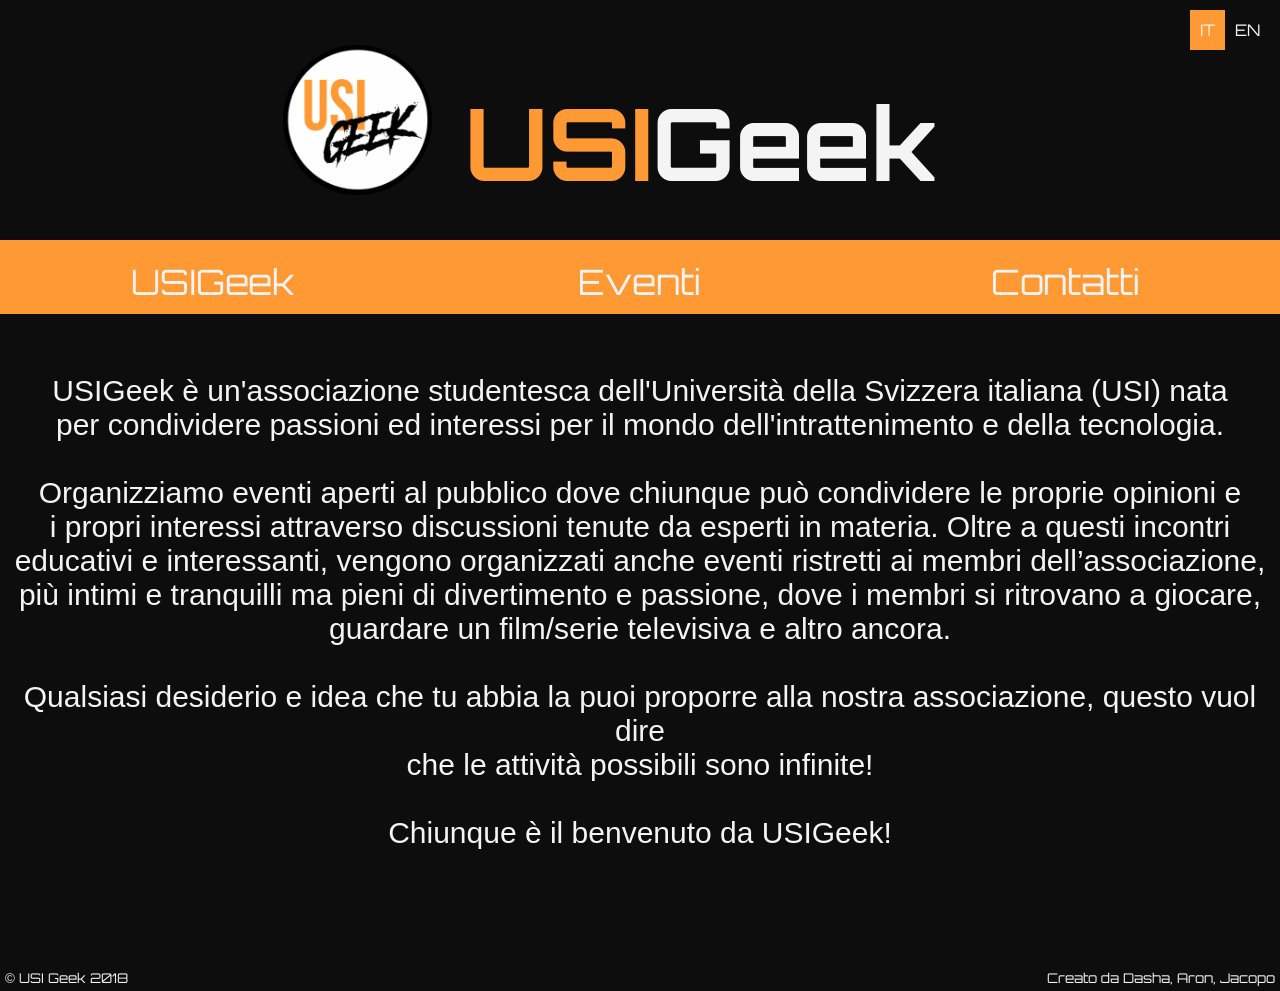
<file: index.html>
<!DOCTYPE html>
<html lang="en">
  <head>
    <title>USIGeek</title>
    <meta charset="UTF-8">
    <meta http-equiv="X-UA-Compatible" content="ie=edge">
    <meta name="description" content="USIGeek è un'associazione studentesca dell'Università della Svizzera italiana (USI) nata per condividere passioni ed interessi per il mondo dell'intrattenimento e della tecnologia.">
    <link rel="stylesheet" href="style.css" type="text/css"/>
  </head>

  <body onload="load()">

    <header class="title">
      <span class="space"></span>
      <div class="logoUG">
        <img src="Logo/logoUG.png" alt="UsiGeek logo"/>
      </div>
      <h1><b>USI</b><b>Geek</b></h1>
      <span class="space"></span>
    </header>

    <div class="nav">
      <ul>
        <li data-page="home">
          <a>USIGeek</a>
        </li>
        <li data-page="events">
          <a lang="it">Eventi</a>
          <a lang="en">Events</a>
        </li>
        <li data-page="contacts">
          <a lang="it">Contatti</a>
          <a lang="en">Contacts</a>
        </li>
      </ul>
    </div>

    <!-- Buttons to change language -->
    <div id="language-switches">
      <label class="language-switch" data-lang="it">
        <!-- <a href="USIGEEK.html">IT</a> -->
        IT
      </label>
      <label class="language-switch" data-lang="en">
        <!-- <a href="USIGEEK_en.html">EN</a> -->
        EN
      </label>
    </div>



    <div class="pages">

      <!-- #####                         HOME                          ##### -->

      <section id="home" class="page show">
        <h4 lang="it">
          USIGeek è un'associazione studentesca dell'Università della Svizzera italiana (USI) nata  <br>
          per condividere passioni ed interessi per il mondo dell'intrattenimento e della tecnologia. <br>
          <br>
          Organizziamo eventi aperti al pubblico dove chiunque può condividere le proprie opinioni e <br>
          i propri interessi attraverso discussioni tenute da esperti in materia. Oltre a questi incontri <br>
          educativi e interessanti, vengono organizzati anche eventi ristretti ai membri dell’associazione, <br>
          più intimi e tranquilli ma pieni di divertimento e passione, dove i membri si ritrovano a giocare, <br>
          guardare un film/serie televisiva e altro ancora. <br>
          <br>
          Qualsiasi desiderio e idea che tu abbia la puoi proporre alla nostra associazione, questo vuol dire <br>
          che le attività possibili sono infinite! <br>
          <br>
          Chiunque è il benvenuto da USIGeek!
        </h4>
        <h4 lang="en">
          USIGeek is a student association of Università della Svizzera italiana (USI) with the goal <br>
          of sharing passions and interests about entartainment and technology. <br>
          <br>
          We organise public events where everyone can share their own opinions <br>
          and interests through discussions held by field experts. Furthermore, <br>
          association members benefit from exclusive private events, where they meet up to play games, <br>
          watch movies or tv series in a more intimate and relaxed gathering. <br>
          <br>
          The association is open to any new suggestion or idea proposal, hence <br>
          the possibilities are limitless!
          <br>
          Everyone is welcome in USIGeek!
        </h4>
      </section>




      <!-- #####                        EVENTS                         ##### -->

      <section id="events" class="page">

        <h4 class="event-label" lang="it">FUTURI</h4>
        <h4 class="event-label" lang="en">FUTURE</h4>

        <article class="event">
          <h4 lang="it">Serata Harry Potter</h4>
          <h4 lang="en">Harry Potter Night</h4>
          <gallery>
            <label class="number-photos" lang="it">1 foto</label>
            <label class="number-photos" lang="en">1 photo</label>
            <div class="images">
              <div class="image" selected>
                <img src="Foto/HarryPotter/HP.png" alt="HPphoto1"/>
              </div>
            </div>
            <label class="close-btn">x</label>
          </gallery>
          <p lang="it">
            Proiezione del cortometraggio fan made intitolato "Voldemort: Origins of the Heir" (versione originale in inglese, sottotitoli in italiano) seguito da discussione. Come ospite sarà presente la professoressa Eleonora Benecchi. Vi saranno bevande e snack.
          </p>
          <p lang="en">
            We will show the short fan made movie "Voldemort: Origins of the Heir" (original English version with Italian subtitles) and follow with a discussion. We will have as guest professor Eleonora Benecchi. There will be beverages and snacks.
          </p>
        </article>

        <article class="event">
          <h4 lang="it">Serata Star Wars</h4>
          <h4 lang="en">Star Wars Night</h4>
          <gallery>
            <label class="number-photos" lang="it">1 foto</label>
            <label class="number-photos" lang="en">1 photo</label>
            <div class="images">
              <div class="image" selected>
                <img src="Foto/StarWars/SW.png" alt="SWphoto1"/>
              </div>
            </div>
            <label class="close-btn">x</label>
          </gallery>
          <p lang="it">
            Si inizierà la serata con quiz a tema Star Wars e aperitivo. In seguito proiezione del film "Rogue One: A Star Wars Story" (versione originale in inglese, sottotitoli in italiano).
          </p>
          <p lang="en">
            We will start the evening with Star Wars themed quizzes and an aperò. We will follow with the showing of the movie "Rogue One: A Star Wars Story" (original English version with Italian subtitles).
          </p>
        </article>

        <article class="event">
          <h4>Board Games Nights</h4>

          <p lang="en" class="date">
            <!-- <b>NEXT: 23RD OF MARCH 2018 - 20:00 - ROOM A-11 (RED BUILDING)</b> -->
            <b>NEXT EVENT: END OF MAY 2018</b>
          </p>

          <p lang="it" class="date">
            <!-- <b>IMMINENTE: 23 MARZO 2018 - 20:00 - AULA A-11 (PALAZZO ROSSO)</b> -->
            <b>PROSSIMO EVENTO: FINE MAGGIO 2018</b>
          </p>

          <gallery>
            <label class="number-photos" lang="it">8 foto</label>
            <label class="number-photos" lang="en">8 photos</label>
            <div class="images">
              <div class="image">
                <img src="Foto/BoardGamesNight/BGN1foto1.jpg" alt="BGN1foto1"/>
              </div>
              <div class="image">
                <img src="Foto/BoardGamesNight/BGN1foto4.jpg" alt="BGN1foto4"/>
              </div>
              <div class="image">
                <img src="Foto/BoardGamesNight/BGN1foto6.jpg" alt="BGN1foto6"/>
              </div>
              <div class="image">
                <img src="Foto/BoardGamesNight/BGN1foto10.jpg" alt="BGN1foto10"/>
              </div>
              <!-- Outdated -->
              <!-- <div class="image" selected>
                <img src="Foto/BoardGamesNight/BGN_current.png" alt="BGN"/>
              </div> -->
              <div class="image" selected>
                <img src="Foto/BoardGamesNight/BGN.png" alt="BGN"/>
              </div>
              <div class="image">
                <img src="Foto/BoardGamesNight/BGN1foto12.jpg" alt="BGN1foto12"/>
              </div>
              <div class="image">
                <img src="Foto/BoardGamesNight/BGN2foto7.jpg" alt="BGN2foto7"/>
              </div>
              <div class="image">
                <img src="Foto/BoardGamesNight/BGN2foto9.jpg" alt="BGN2foto9"/>
              </div>
            </div>
            <label class="close-btn">x</label>
          </gallery>
          <p lang="it">
            Board Games Night è un evento regolare che organizziamo per riunire tutti coloro che sono interessati ai giochi da tavolo.
          </p>
          <p lang=en>
            Board Games Night is a recurrent event that we organise for people who enjoy playing board games.
          </p>
        </article>

        <h4 class="event-label" lang="it">PASSATI</h4>
        <h4 class="event-label" lang="en">PAST</h4>

        <article class="event">
          <h4 lang="it">Notte Bianca Delle Carriere</h4>
          <h4 lang="en">Long Nights of Careers</h4>
          <gallery>
            <label class="number-photos" lang="it">13 foto</label>
            <label class="number-photos" lang="en">13 photos</label>
            <div class="images">
              <div class="image">
                <img src="Foto/NotteBiancaDelleCarriere/NBDCfoto1.jpg" alt="NBDCfoto1"/>
              </div>
              <div class="image">
                <img src="Foto/NotteBiancaDelleCarriere/NBDCfoto2.jpg" alt="NBDCfoto2"/>
              </div>
              <div class="image">
                <img src="Foto/NotteBiancaDelleCarriere/NBDCfoto3.jpg" alt="NBDCfoto3"/>
              </div>
              <div class="image">
                <img src="Foto/NotteBiancaDelleCarriere/NBDCfoto4.jpg" alt="NBDCfoto4"/>
              </div>
              <div class="image">
                <img src="Foto/NotteBiancaDelleCarriere/NBDCfoto5.jpg" alt="NBDCfoto5"/>
              </div>
              <div class="image" selected>
                <img src="Foto/NotteBiancaDelleCarriere/NBDCfoto6.jpg" alt="NBDCfoto6"/>
              </div>
              <div class="image">
                <img src="Foto/NotteBiancaDelleCarriere/NBDCfoto7.jpg" alt="NBDCfoto7"/>
              </div>
              <div class="image">
                <img src="Foto/NotteBiancaDelleCarriere/NBDCfoto8.jpg" alt="NBDCfoto8"/>
              </div>
              <div class="image">
                <img src="Foto/NotteBiancaDelleCarriere/NBDCfoto9.jpg" alt="NBDCfoto9"/>
              </div>
              <div class="image">
                <img src="Foto/NotteBiancaDelleCarriere/NBDCfoto10.jpg" alt="NBDCfoto10"/>
              </div>
              <div class="image">
                <img src="Foto/NotteBiancaDelleCarriere/NBDCfoto11.jpg" alt="NBDCfoto11"/>
              </div>
              <div class="image">
                <img src="Foto/NotteBiancaDelleCarriere/NBDCfoto12.jpg" alt="NBDCfoto12"/>
              </div>
              <div class="image">
                <img src="Foto/NotteBiancaDelleCarriere/NBDCfoto13.jpg" alt="NBDCfoto13"/>
              </div>
            </div>
            <label class="close-btn">x</label>
          </gallery>
          <p lang="it">
            USIGeek in collaborazione con AISEC Lugano e United Students, sono stati lieti di promuovere l’evento "Notte Bianca delle Carriere". L'evento permette agli studenti di trascorrere una serata intera a: raccogliere idee e spunti, incontrare potenziali datori di lavoro, instaurare contatti e affinare le proprie abilità di candidatura in un ambiente informale, permettendo agli studenti di concentrarsi sul proprio futuro professionale, tenuto il 16 novembre 2017.
          </p>
          <p lang="en">
            USIGeek, in collaboration with AISEC Lugano and United Students, were glad to promote the "Long Night of Careers" of November 16, 2017. The event allowed students to spend a whole night make up their minds about their future careers, meet up with potential future employers, establish new bonds and refine their application skills and focus on their future in the working business, in the informal atmosphere of the USI campus.
          </p>
        </article>

        <article class="event">
          <h4>Zombie Night</h4>
          <gallery>
            <label class="number-photos" lang="it">5 foto</label>
            <label class="number-photos" lang="en">5 photos</label>
            <div class="images">
              <div class="image">
                <img src="Foto/ZombieNight/ZNfoto1.jpg" alt="ZNfoto1"/>
              </div>
              <div class="image">
                <img src="Foto/ZombieNight/ZNfoto2.jpg" alt="ZNfoto2"/>
              </div>
              <div class="image" selected>
                <img src="Foto/ZombieNight/ZNfoto3.jpg" alt="ZNfoto3"/>
              </div>
              <div class="image">
                <img src="Foto/ZombieNight/ZNfoto4.jpg" alt="ZNfoto4"/>
              </div>
              <div class="image">
                <img src="Foto/ZombieNight/ZNfoto5.jpg" alt="ZNfoto5"/>
              </div>
            </div>
            <label class="close-btn">x</label>
          </gallery>
          <p lang="it">
            USIGeek in collaborazione con l’Istituto di media e giornalismo dell’Università della Svizzera italiana, vi hanno portato la proiezione del primo episodio “I giorni andati” della serie televisiva “The Walking Dead” il 30 ottobre 2017 all’USI. Ringraziamo di nuovo i nostri ospiti, il Prof. Dom Holdaway dell’Università di Bologna e il Prof. Massimo Scaglioni dell’Università Cattolica del Sacro Cuore e dell'Università della Svizzera italiana e i nostri moderatori, la Prof.ssa Eleonora Benecchi dell'Università della Svizzera italiana e il Prof. Marco Cucco dell'Università della Svizzera italiana.
          </p>
          <p lang="en">
            USIGeek, in collaboration with the Media and Journalism Insitute of Università della Svizzera italiana, the 30th October 2017 brought you the screening of the first episode of the TV series "The Walking Dead": "Days Gone Bye". We thank again our guests, Professor Massimo Scaglioni of Univrsità del Sacro Cuore and Università della Svizzera italiana and our moderators, Professor Eleonora Benecchi and Marco Cucco of Università della Svizzera italiana.
          </p>
        </article>

        <article class="event">
          <h4>Black Mirror</h4>
          <gallery>
            <label class="number-photos" lang="it">3 foto</label>
            <label class="number-photos" lang="en">3 photos</label>
            <div class="images">
              <div class="image">
                <img src="Foto/BlackMirror/BMfoto1.jpg" alt="BMfoto1"/>
              </div>
              <div class="image" selected>
                <img src="Foto/BlackMirror/BMfoto2.jpg" alt="BMfoto2"/>
              </div>
              <div class="image">
                <img src="Foto/BlackMirror/BMfoto3.jpg" alt="BMfoto3"/>
              </div>
            </div>
            <label class="close-btn">x</label>
          </gallery>
          <p lang="it">
            USIGeek in collaborazione con il Prof. Gabriele Balbi e la Prof.ssa Eleonora Benecchi dell'Università della Svizzera italiana, e il Prof. Massimo Ragnedda della Northumbria University, giovedi 11 maggio 2017 all’USI ha offerto la proiezione dell'episodio "Nosedive" della celebre serie TV "Black Mirror", seguita dagli interventi degli esperti che hanno offerto diverse chiavi di lettura dell'episodio.
          </p>
          <p lang=en>
            In May 11 2017, USIGeek in collaboration with Professor Gabriele Balbi and Professor Eleonora Benecchi of Università della Svizzera italiana and Professor Massimo Ragnedda of Northumbria University, brought you the screening of the popular TV series "Black Mirror" episode, "Nosedive", followed by the experts' interpretations and comments.
          </p>
        </article>

      </section>




      <!-- #####                       CONTACTS                        ##### -->

      <section id="contacts" class="page">

        <div id="about-main">

          <div class="external-link">
            <span>Facebook:</span>
            <span>
              <a href="https://www.facebook.com/UsiGeek/" target="_blank" rel="noopener">
                UsiGeek
              </a>
            </span>
          </div>

          <div class="external-link">
            <span>Twitter:</span>
            <span>
              <a href="https://twitter.com/usigeek" target="_blank" rel="noopener">
                @UsiGeek
              </a>
            </span>
          </div>

          <div class="external-link">
            <span>Instagram:</span>
            <span>
              <a href="https://www.instagram.com/usi_geek/" target="_blank" rel="noopener">
                @usi_geek
              </a>
            </span>
          </div>

          <div class="external-link">
            <span>E-mail:</span>
            <span>
              <a href="mailto:usigeek@usi.ch" target="_blank" rel="noopener">
                usigeek@usi.ch
              </a>
            </span>
          </div>

          <div class="external-link">
            <span>Telegram:</span>
            <span>
              <a href="https://t.me/UsiGeek" target="_blank" rel="noopener">
                UsiGeek Announcements
              </a>
            </span>
          </div>

          <div class="external-link">
            <span>Discord team:</span>
            <span>
              <a href="https://discord.gg/WuW49yu" target="_blank" rel="noopener">
                USI GEEK
              </a>
            </span>
          </div>

        </div> <!-- end of div id="about-main" -->

      </section>

    </div> <!-- end of div class="pages" -->



    <footer>

      <span>&copy; USI Geek 2018</span>

      <!-- Add links to our websites for support? -->
      <span class="right" lang="it">
        Creato da Dasha, Aron, Jacopo
      </span>
      <span class="right" lang="en">
        Created by Dasha, Aron, Jacopo
      </span>

    </footer>

    <script src="https://apis.google.com/js/api.js"></script>
    <script>
      function loadClient(done) {
        return function() {
          gapi.client.setApiKey('AIzaSyBJ5hPRS8uTJGfbLG4dKP2LIX-sBQ7rLlM');
          return gapi.client.load('https://content.googleapis.com/discovery/v1/apis/calendar/v3/rest')
          .then(
            function() {
              console.log('GAPI client loaded for API');
              done();
            },
            function(err) {
              console.error('Error loading GAPI client for API', err);
            }
          );
        }
      }
      // Make sure the client is loaded before calling this method.
      function execute() {
        return gapi.client.calendar.events.list({
          'calendarId': 'cr4qcnc7kj6i8b80m2afv2q298@group.calendar.google.com'
        })
        .then(
          function(response) {
            // Handle the results here (response.result has the parsed body).
            console.log('Response', response);
          },
          function(err) {
            console.error('Execute error', err);
          }
        );
      }
      gapi.load('client', loadClient(execute));
    </script>
    <script>

      function load() {
        loadLanguage();
        loadEvents();
      }

      /* Load events from Google Calendar API V3 */
      function loadEvents() {
        console.log('TODO: implement');
      }

      /* Load language from localstorage if present */
      function loadLanguage() {
        var selectedLanguage;

        // try block because Safari is retarded
        try {
          if (localStorage.savedLanguage) {
            console.log(`Loading language ${localStorage.savedLanguage}`);
            selectedLanguage = localStorage.savedLanguage;
          }
          else {
            console.log(`Setting default language "it"`);
            selectedLanguage = 'it';
          }
        }
        catch (e) {
          console.log('Unable to load saved language (Safari?)');
          selectedLanguage = 'it';
        }
        finally {
          changeLanguage(selectedLanguage)();
        }

        // also activate navigation
        [].forEach.call(document.querySelectorAll('div.nav'), function(el) {
          el.style.display = 'block';
        });
      }



      /* Display the selected page */
      function display_page(page) {
        return function() {
          [].forEach.call(document.querySelectorAll('.show'), (el) => el.classList.remove('show'));
          page.classList.add('show');
        }
      }
      // add listeners
      [].forEach.call(document.querySelectorAll('div.nav > ul > li'), function(btn) {
        let page = document.getElementById(btn.dataset['page']);
        btn.addEventListener('click', display_page(page));
      });



      /* Open or close a gallery */
      function openGallery(event) {
        console.log("Opening gallery");
        event.currentTarget.setAttribute("open", true);
      }
      function closeGallery(event) {
        event.preventDefault();
        event.stopPropagation();
        console.log("Closing gallery");
        event.currentTarget.parentNode.setAttribute("open", false);
      }
      // add listeners
      [].forEach.call(document.querySelectorAll('gallery'), function(gall) {
        gall.addEventListener('click', openGallery);
      });
      [].forEach.call(document.querySelectorAll('gallery label.close-btn'), function(btn) {
        btn.addEventListener('click', closeGallery);
      });
      document.addEventListener('keyup', function(ev) {
        if (ev.keyCode == 27) {
          [].forEach.call(document.querySelectorAll('gallery'), (gall) => gall.setAttribute("open", false));
        }
      });



      /* Function that sets the language for the page */
      function changeLanguage(language) {
        return function() {

          // save language
          // try block because Safari is retarded
          try {
            localStorage.savedLanguage = language;
          }
          catch (e) {
            console.log('Unable to save selected language (Safari?)');
          }

          // set active to correct language selector
          [].forEach.call(document.querySelectorAll('.language-switch'), function(el) {
            el.setAttribute('active', false);
          });
          document.querySelector(`[data-lang=${language}]`).setAttribute("active", true);

          // hide all languages except current one
          [].forEach.call(document.querySelectorAll('[lang]'), function(el) {
            if (el.nodeName == 'HTML') {
              el.setAttribute('lang', language);
            }
            else el.setAttribute('hidden', '');
          });
          [].forEach.call(document.querySelectorAll(`[lang=${language}]`), function(el) {
            el.removeAttribute('hidden');
          });
        }
      }
      // add listeners
      [].forEach.call(document.querySelectorAll('.language-switch'), function(btn) {
        let language = btn.dataset['lang'];
        btn.addEventListener('click', changeLanguage(language));
      });

    </script>

  </body>
</html>
</file>
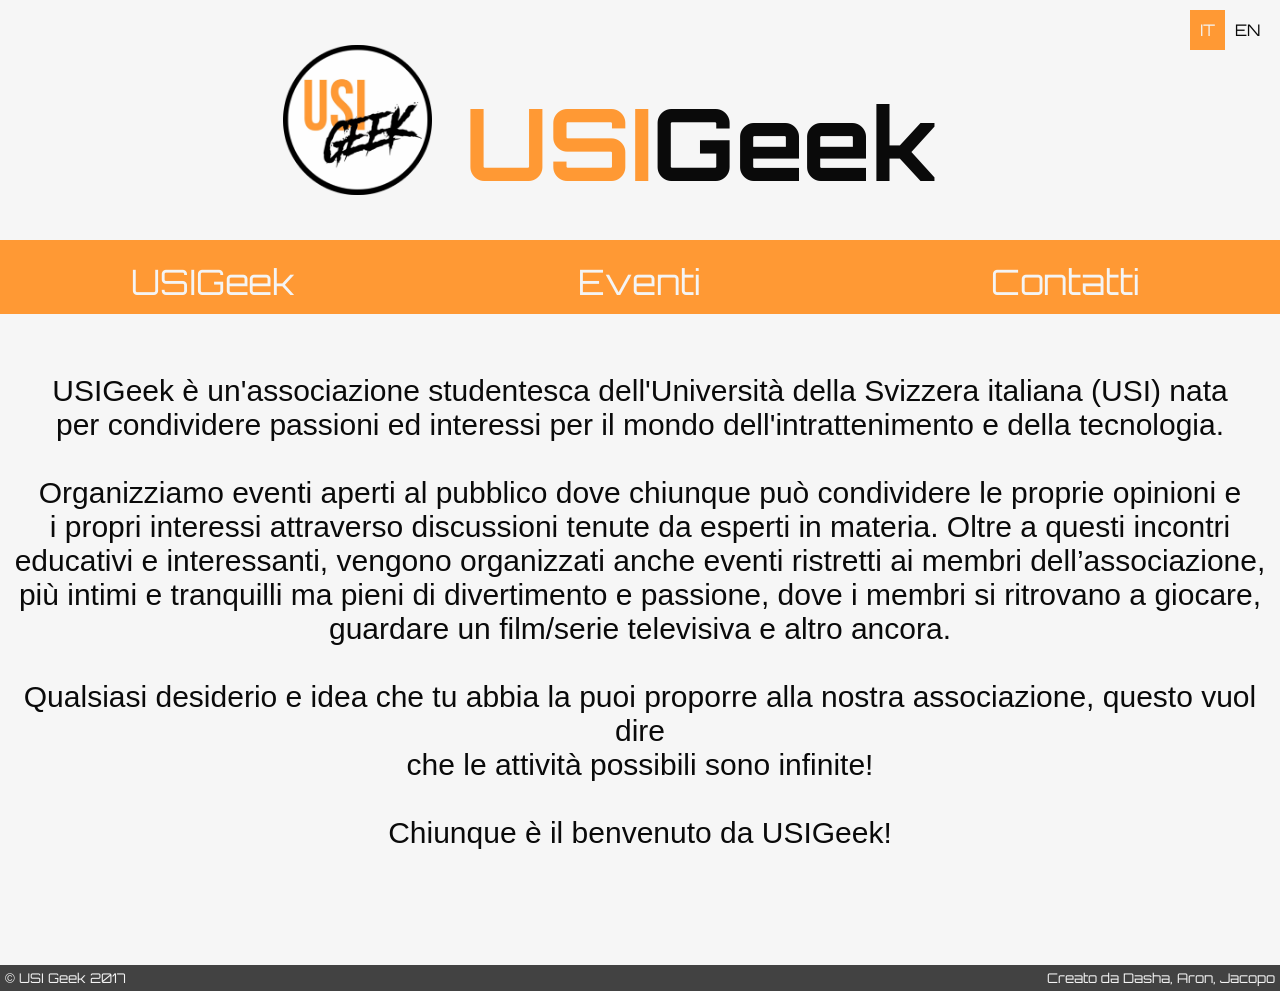
<file: public/USIGEEK.html>
<!DOCTYPE html>
<html lang="en">
	<head>
		<title>USIGeek</title>
		<meta http-equiv="content-type" content="text/html;charset=utf-8" />
		<link rel="stylesheet" href="Stile0.css" type="text/css"/>
	</head>

	<body onload="loadLanguage()">
    <header class="title">
      <span class="space"></span>
      <div class="logoUG">
        <img src="Logo/logoUG.png" alt="UsiGeek logo"/>
      </div>
      <h1><b>USI</b><b>Geek</b></h1>
      <span class="space"></span>
    </header>

		<div class="nav">
			<ul>
				<li data-page="home">
          <a>USIGeek</a>
        </li>
				<li data-page="events">
          <a lang="it">Eventi</a>
          <a lang="en">Events</a>
        </li>
				<li data-page="contacts">
          <a lang="it">Contatti</a>
          <a lang="en">Contacts</a>
        </li>
			</ul>
		</div>

    <!-- Buttons to change language -->
    <div id="language-switches">
      <label class="language-switch" data-lang="it">
        <!-- <a href="USIGEEK.html">IT</a> -->
        IT
      </label>
      <label class="language-switch" data-lang="en">
        <!-- <a href="USIGEEK_en.html">EN</a> -->
        EN
      </label>
    </div>



    <div class="pages">

      <!-- #####                         HOME                          ##### -->

      <section id="home" class="page show">
  			<h4 lang="it">
          USIGeek è un'associazione studentesca dell'Università della Svizzera italiana (USI) nata  <br>
          per condividere passioni ed interessi per il mondo dell'intrattenimento e della tecnologia. <br>
    		  <br>
    		  Organizziamo eventi aperti al pubblico dove chiunque può condividere le proprie opinioni e <br>
    		  i propri interessi attraverso discussioni tenute da esperti in materia. Oltre a questi incontri <br>
    		  educativi e interessanti, vengono organizzati anche eventi ristretti ai membri dell’associazione, <br>
    		  più intimi e tranquilli ma pieni di divertimento e passione, dove i membri si ritrovano a giocare, <br>
    		  guardare un film/serie televisiva e altro ancora. <br>
    		  <br>
    		  Qualsiasi desiderio e idea che tu abbia la puoi proporre alla nostra associazione, questo vuol dire <br>
    		  che le attività possibili sono infinite! <br>
    		  <br>
    		  Chiunque è il benvenuto da USIGeek!
  			</h4>
        <h4 lang="en">
					USIGeek is a student association of Università della Svizzera italiana (USI) with the goal <br>
					of sharing passions and interests about entartainment and technology. <br>
    		  <br>
					We organise public events where everyone can share their own opinions <br>
					and interests through discussions held by field experts. Furthermore, <br>
					association members benefit from exclusive private events, where they meet up to play games, <br>
					watch movies or tv series in a more intimate and relaxed gathering. <br>
    		  <br>
					The association is open to any new suggestion or idea proposal, hence <br>
					the possibilities are limitless!
    		  <br>
					Everyone is welcome in USIGeek!
  			</h4>
  		</section>




      <!-- #####                        EVENTS                         ##### -->

      <section id="events" class="page">

        <h4 class="event-label" lang="it">FUTURI</h4>
        <h4 class="event-label" lang="en">FUTURE</h4>

        <!-- <h3 id="tbd"> TBD </h3> -->

        <article class="event">
          <h4>Board games night</h4>
          <p lang="it" class="date"><b>1 DICEMBRE 2017 - 18:00 - AULA SI-008 (PALAZZO INFORMATICA)</b></p>
          <p lang="en" class="date"><b>1ST OF DECEMBER 2017 - 18:00 - ROOM SI-008 (INFORMATICS BUILDING)</b></p>
          <gallery>
            <label class="number-photos" lang="it">1 foto</label>
            <label class="number-photos" lang="en">1 photo</label>
            <div class="images">

              <div class="image" selected>
                <img src="Foto/BoardGamesNight1/BGMfoto1.jpg" alt="BGMfoto2"/>
              </div>

            </div>
            <label class="close-btn">x</label>
          </gallery>
          <p lang="it">
            Vieni a giocare ai giochi da tavolo e a carte con noi! Puoi portare i tuoi amici e i tuoi giochi!
          </p>
          <p lang=en>
						Come and play board games and cards with us! You can bring your friends and your games!
          </p>
        </article>

        <h4 class="event-label" lang="it">PASSATI</h4>
        <h4 class="event-label" lang="en">PAST</h4>

				<article class="event">
          <h4 lang="it">Notte Bianca Delle Carriere</h4>
          <h4 lang="en">Long Nights of Careers</h4>
          <gallery>
            <label class="number-photos" lang="it">13 foto</label>
            <label class="number-photos" lang="en">13 photos</label>
            <div class="images">

              <div class="image">
                <img src="Foto/NotteBiancaDelleCarriere/NBDCfoto1.jpg" alt="NBDCfoto1"/>
              </div>
              <div class="image">
                <img src="Foto/NotteBiancaDelleCarriere/NBDCfoto2.jpg" alt="NBDCfoto2"/>
              </div>
              <div class="image">
                <img src="Foto/NotteBiancaDelleCarriere/NBDCfoto3.jpg" alt="NBDCfoto3"/>
              </div>
              <div class="image">
                <img src="Foto/NotteBiancaDelleCarriere/NBDCfoto4.jpg" alt="NBDCfoto4"/>
              </div>
              <div class="image">
                <img src="Foto/NotteBiancaDelleCarriere/NBDCfoto6.png" alt="NBDCfoto6"/>
              </div>
              <div class="image" selected>
                <img src="Foto/NotteBiancaDelleCarriere/NBDCfoto7.jpg" alt="NBDCfoto7"/>
              </div>
              <div class="image">
                <img src="Foto/NotteBiancaDelleCarriere/NBDCfoto8.jpg" alt="NBDCfoto8"/>
              </div>
              <div class="image">
                <img src="Foto/NotteBiancaDelleCarriere/NBDCfoto9.jpg" alt="NBDCfoto9"/>
              </div>
              <div class="image">
                <img src="Foto/NotteBiancaDelleCarriere/NBDCfoto10.jpg" alt="NBDCfoto10"/>
              </div>
			        <div class="image">
                <img src="Foto/NotteBiancaDelleCarriere/NBDCfoto11.jpg" alt="NBDCfoto11"/>
              </div>
              <div class="image">
                <img src="Foto/NotteBiancaDelleCarriere/NBDCfoto12.jpg" alt="NBDCfoto12"/>
              </div>
              <div class="image">
                <img src="Foto/NotteBiancaDelleCarriere/NBDCfoto13.jpg" alt="NBDCfoto13"/>
              </div>
              <div class="image">
                <img src="Foto/NotteBiancaDelleCarriere/NBDCfoto14.jpg" alt="NBDCfoto14"/>
              </div>

            </div>
            <label class="close-btn">x</label>
          </gallery>
          <p lang="it">
            USIGeek in collaborazione con AISEC Lugano e United Students, sono stati lieti di promuovere l’evento "Notte Bianca delle Carriere". L'evento permette agli studenti di trascorrere una serata intera a: raccogliere idee e spunti, incontrare potenziali datori di lavoro, instaurare contatti e affinare le proprie abilità di candidatura in un ambiente informale, permettendo agli studenti di concentrarsi sul proprio futuro professionale, tenuto il 16 novembre 2017.
          </p>
          <p lang="en">
						USIGeek, in collaboration with AISEC Lugano and United Students, were glad to promote the "Long Night of Careers" of November 16, 2017. The event allowed students to spend a whole night make up their minds about their future careers, meet up with potential future employers, establish new bonds and refine their application skills and focus on their future in the working business, in the informal atmosphere of the USI campus.
          </p>
        </article>

        <article class="event">
          <h4>Zombie Night</h4>
          <gallery>
            <label class="number-photos" lang="it">5 foto</label>
            <label class="number-photos" lang="en">5 photos</label>
            <div class="images">

              <div class="image">
                <img src="Foto/ZombieNight/ZNfoto1.jpg" alt="ZNfoto1"/>
              </div>
              <div class="image">
                <img src="Foto/ZombieNight/ZNfoto2.jpg" alt="ZNfoto2"/>
              </div>
              <div class="image" selected>
                <img src="Foto/ZombieNight/ZNfoto3.jpg" alt="ZNfoto3"/>
              </div>
              <div class="image">
                <img src="Foto/ZombieNight/ZNfoto4.jpg" alt="ZNfoto4"/>
              </div>
              <div class="image">
                <img src="Foto/ZombieNight/ZNfoto5.jpg" alt="ZNfoto5"/>
              </div>

            </div>
            <label class="close-btn">x</label>
          </gallery>
          <p lang="it">
            USIGeek in collaborazione con l’Istituto di media e giornalismo dell’Università della Svizzera italiana, vi hanno portato la proiezione del primo episodio “I giorni andati” della serie televisiva “The Walking Dead” il 30 ottobre 2017 all’USI. Ringraziamo di nuovo i nostri ospiti, il Prof. Dom Holdaway dell’Università di Bologna e il Prof. Massimo Scaglioni dell’Università Cattolica del Sacro Cuore e dell'Università della Svizzera italiana e i nostri moderatori, la Prof.ssa Eleonora Benecchi dell'Università della Svizzera italiana e il Prof. Marco Cucco dell'Università della Svizzera italiana.
          </p>
          <p lang="en">
						USIGeek, in collaboration with the Media and Journalism Insitute of Università della Svizzera italiana, the 30th October 2017 brought you the screening of the first episode of the TV series "The Walking Dead": "Days Gone Bye". We thank again our guests, Professor Massimo Scaglioni of Univrsità del Sacro Cuore and Università della Svizzera italiana and our moderators, Professor Eleonora Benecchi and Marco Cucco of Università della Svizzera italiana.
          </p>
        </article>

        <article class="event">
          <h4>Black Mirror</h4>
          <gallery>
            <label class="number-photos" lang="it">3 foto</label>
            <label class="number-photos" lang="en">3 photos</label>
            <div class="images">

              <div class="image">
                <img src="Foto/BlackMirror/BMfoto1.jpg" alt="BMfoto1"/>
              </div>
              <div class="image" selected>
                <img src="Foto/BlackMirror/BMfoto2.jpg" alt="BMfoto2"/>
              </div>
              <div class="image">
                <img src="Foto/BlackMirror/BMfoto3.jpg" alt="BMfoto3"/>
              </div>

            </div>
            <label class="close-btn">x</label>
          </gallery>
          <p lang="it">
            USIGeek in collaborazione con il Prof. Gabriele Balbi e la Prof.ssa Eleonora Benecchi dell'Università della Svizzera italiana, e il Prof. Massimo Ragnedda della Northumbria University, giovedi 11 maggio 2017 all’USI ha offerto la proiezione dell'episodio "Nosedive" della celebre serie TV "Black Mirror", seguita dagli interventi degli esperti che hanno offerto diverse chiavi di lettura dell'episodio.
          </p>
          <p lang=en>
						In May 11 2017, USIGeek in collaboration with Professor Gabriele Balbi and Professor Eleonora Benecchi of Università della Svizzera italiana and Professor Massimo Ragnedda of Northumbria University, brought you the screening of the popular TV series "Black Mirror" episode, "Nosedive", followed by the experts' interpretations and comments.
          </p>
        </article>

  		</section>




      <!-- #####                       CONTACTS                        ##### -->

      <section id="contacts" class="page">

        <div id="about-main">

          <div class="external-link">
            <span>Facebook:</span>
            <span>
              <a href="https://www.facebook.com/UsiGeek/" target="_blank">
                UsiGeek
              </a>
            </span>
  		    </div>

  		    <div class="external-link">
      		  <span>E-mail:</span>
            <span>
              <a href="mailto:usigeek@usi.ch" target="_blank">
                usigeek@usi.ch
              </a>
            </span>
          </div>

          <div class="external-link">
            <span>Telegram:</span>
            <span>
              <a href="https://t.me/UsiGeek" target="_blank">
                UsiGeek Announcements
              </a>
            </span>
          </div>

          <div class="external-link">
            <span>Discord team:</span>
            <span>
              <a href="https://discord.gg/WuW49yu" target="_blank">
                USI GEEK
              </a>
            </span>
          </div>

        </div> <!-- end of div id="about-main" -->

  		</section>

    </div> <!-- end of div class="pages" -->



    <footer>

      <span>&copy; USI Geek 2017</span>

      <!-- Add links to our websites for support? -->
      <span class="right" lang="it">
        Creato da Dasha, Aron, Jacopo
      </span>
      <span class="right" lang="en">
        Created by Dasha, Aron, Jacopo
      </span>

    </footer>

    <script type="text/javascript">

      /* Load language from localstorage if present */
      function loadLanguage() {
        var selectedLanguage;

        // try block because Safari is retarded
        try {
          if (localStorage.savedLanguage) {
            console.log(`Loading language ${localStorage.savedLanguage}`);
            selectedLanguage = localStorage.savedLanguage;
          }
          else {
            console.log(`Setting default language "it"`);
            selectedLanguage = 'it';
          }
        }
        catch (e) {
          console.log('Unable to load saved language (Safari?)');
          selectedLanguage = 'it';
        }
        finally {
          changeLanguage(selectedLanguage)();
        }

        // also activate navigation
        [].forEach.call(document.querySelectorAll('div.nav'), function(el) {
          el.style.display = 'block';
        });
      }



      /* Display the selected page */
      function display_page(page) {
        return function() {
          [].forEach.call(document.querySelectorAll('.show'), (el) => el.classList.remove('show'));
          page.classList.add('show');
        }
      }
      // add listeners
      [].forEach.call(document.querySelectorAll('div.nav > ul > li'), function(btn) {
        let page = document.getElementById(btn.dataset['page']);
        btn.addEventListener('click', display_page(page));
      });



      /* Open or close a gallery */
      function openGallery(event) {
        console.log("Opening gallery");
        event.currentTarget.setAttribute("open", true);
      }
      function closeGallery(event) {
        event.preventDefault();
        event.stopPropagation();
        console.log("Closing gallery");
        event.currentTarget.parentNode.setAttribute("open", false);
      }
      // add listeners
      [].forEach.call(document.querySelectorAll('gallery'), function(gall) {
        gall.addEventListener('click', openGallery);
      });
      [].forEach.call(document.querySelectorAll('gallery label.close-btn'), function(btn) {
        btn.addEventListener('click', closeGallery);
      });
      document.addEventListener('keyup', function(ev) {
        if (ev.keyCode == 27) {
          [].forEach.call(document.querySelectorAll('gallery'), (gall) => gall.setAttribute("open", false));
        }
      });



      /* Function that sets the language for the page */
      function changeLanguage(language) {
        return function() {

          // save language
          // try block because Safari is retarded
          try {
            localStorage.savedLanguage = language;
          }
          catch (e) {
            console.log('Unable to save selected language (Safari?)');
          }

          // set active to correct language selector
          [].forEach.call(document.querySelectorAll('.language-switch'), function(el) {
            el.setAttribute('active', false);
          });
          document.querySelectorAll(`[data-lang=${language}]`)[0].setAttribute("active", true);

          // hide all languages except current one
          [].forEach.call(document.querySelectorAll('[lang]'), function(el) {
            if (el.nodeName == 'HTML') {
              el.setAttribute('lang', language);
            }
            else el.setAttribute('hidden', '');
          });
          [].forEach.call(document.querySelectorAll(`[lang=${language}]`), function(el) {
            el.removeAttribute('hidden');
          });
        }
      }
      // add listeners
      [].forEach.call(document.querySelectorAll('.language-switch'), function(btn) {
        let language = btn.dataset['lang'];
        btn.addEventListener('click', changeLanguage(language));
      });

    </script>

	</body>
</html>
</file>
<file: style.css>
@import url(https://fonts.googleapis.com/css?family=Orbitron);

/* ########################################################################## */
/* GLOBAL */
* {
  box-sizing: border-box;
  --background-light: #F6F6F6;
  --background-dark: #0D0D0D;
  --card-background-color: #FAFAFA;
  --accent-color: #FF9934;
  --accent-color-hover: #E67300;

  --light-text: #F4F4F4;
  --dark-text: #0A0A0A;
}
body {
  font-family: "Orbitron", sans-serif;
  font-weight: 400;
  margin: 0;
  padding: 0;
  color: var(--light-text);
  background-color: var(--background-dark);
}
[hidden] {
  display: none !important;
}



/* ########################################################################## */
/* LINKS */
a:link, a:hover, a:active, a:visited {
    color: var(--background-dark);
    background-color: transparent;
    text-decoration: none;
}
a:hover {
    cursor: pointer;
}



/* ########################################################################## */
/* NAVIGATION */
div.nav {
  display: none; /* show after load */
}
div.nav ul {
  list-style-type: none;
  margin: 0;
  padding: 0;
  font-size: 35px;
  background-color: var(--accent-color);
}
div.nav ul:after {
  content: "";
  clear: both;
  display: block;
}
div.nav ul li {
  width: 33.3%;
  float: left;
  text-align: center;
  position: relative;
}
div.nav ul li a {
  text-align: center;
  padding: 20px 10px 10px 10px;
  display: block;
  text-decoration: none;
  color: var(--light-text);
}
div.nav ul li a:hover {
    background-color: var(--accent-color-hover);
}
div.nav ul li a.active {
    /*background-color: #A6A6A6;*/
}
div.nav ul ul {
  font-size: 15px;
}



/* ########################################################################## */
/* HEADINGS */
h1 {
  font-size: 100px;
  margin: 50px;
  text-align: center;
}
h4 {
  font-size: 30px;
}



/* ########################################################################## */
/* PAGE HEADER */
header.title {
  position: relative;
  display: flex;
  flex-direction: row;
  align-items: center;
  justify-content: space-around;
  margin: 20px 0;
}
header.title div.logoUG {
  display: block
  flex: 0 0 150px;
  height: 150px;
  width: 150px;
}
div.logoUG > img {
  max-height: 100%;
  max-width: 100%;
}
header.title h1 {
  display: block;
  flex: 7;
  height: 100px;
  margin-left: 20px;
  padding: 0;
  padding-top: 10px;
}
header.title h1 b {
  padding: 0;
  margin: 0;
}
span.space {
  flex: 4;
}
header.title h1 b:nth-child(1) {
  color: var(--accent-color);
}



/* ########################################################################## */
/* TOP OPTIONS */
#language-switches {
  position: absolute;
  top: 0;
  right: 0;
  margin: 10px;
}
.language-switch {
  display: block;
  float: left;
  padding: 10px;
  cursor: pointer;
  color: var(--light-text);
  background-color: transparent;
}
.language-switch[active="true"] {
  display: block;
  background-color: var(--accent-color);
}



/* ########################################################################## */
/* ALL PAGES */
div.pages {
  position: relative;
  width: 100%;
  margin-bottom: 50px;
  font-family: "Roboto", sans-serif;
}
section.page {
  display: none;
  position: relative;
  top: 0;
  right: 0;
  bottom: 0;
  left: 0;
  opacity: 0;
  margin-top: 15px;
  transition: opacity 0.2s ease;
}
section.page * {
  display: none;
  height: 0;
}
section.page.show {
  display: block;
  opacity: 1;
  transition: opacity 0.2s ease;
}
section.page.show * {
  display: block;
  height: auto;
}
section.page h4 {
  font-weight: 300;
  text-align: center;
}



/* ########################################################################## */
/* HOME PAGE */
section.page#home h4 {
  /*text-align: left;*/
  margin-top: 60px;
  margin-left: 0%;
  margin-bottom: 115px;
  margin-right: 0;
}



/* ########################################################################## */
/* EVENTS PAGE */
section.page#events h4.event-label {
  display: block;
  margin: 30px 20%;
  padding: 10px;
  color: var(--accent-color);
}
section.page#events article.event {
  margin: 60px 20%;
  padding: 16px;
  border-radius: 4px;
  box-shadow: 0 1px 3px rgba(0,0,0,0.12), 0 1px 2px rgba(0,0,0,0.24);
  transition: all 0.3s cubic-bezier(.25,.8,.25,1);
  color: var(--dark-text);
  background-color: var(--background-light);
}
section.page#events article.event:hover {
  box-shadow: 0 14px 28px rgba(0,0,0,0.25), 0 10px 10px rgba(0,0,0,0.22);
}
section.page#events article.event p {
  padding: 16px;
  font-size: 14pt;
}
section.page#events article.event p.date {
  padding: 16px;
  text-align: center;
  font-size: 14pt;
}

/* GALLERY - for each event, variable number of photos */
section.page#events article.event gallery {
  position: relative;
  width: 80%;
  margin: 0 10%;
  z-index: 20;
  cursor: pointer;
}
section.page#events article.event gallery div.images {
  position: relative;
  max-width: 100%;
}
section.page#events article.event gallery div.images div.image {
  position: relative;
  display: none;
  max-width: 100%;
  margin-bottom: 10px;
  object-fit: contain;
}
section.page#events article.event gallery div.images div.image[selected] {
  display: block;
}
section.page#events article.event gallery div.images div.image img {
  /*position: relative;*/
  max-width: 100%;
  margin: auto;
}

/* Controls */
section.page#events article.event gallery label.number-photos {
  position: absolute;
  display: block;
  top: 0;
  right: 0;
  width: 10%;
  padding: 10px;
  border-radius: 0 0 0 8px;
  opacity: 0;
  transition: opacity 0.2s ease;
  background-color: var(--accent-color);
  color: var(--light-text);
  z-index: 10;
}
section.page#events article.event gallery:hover label.number-photos {
  opacity: 1;
  transition: opacity 0.2s ease;
}
section.page#events article.event gallery label.close-btn {
  display: none;
  cursor: pointer;
}

/* Open gallery */
section.page#events article.event gallery[open="true"] {
  position: fixed;
  top: 0;
  right: 0;
  bottom: 0;
  left: 0;
  margin: 0;
  width: 100%;
  padding: 3%;
  background-color: #1F1F1F;
  z-index: 100;
  cursor: auto;
}
section.page#events article.event gallery[open="true"] div.images {
  position: relative;
  display: flex;
  flex-direction: row;
  flex-wrap: nowrap;
  align-items: center;
  margin: 0;
  width: 100%;
  height: 100%;
  overflow:scroll;
  overflow-y: hidden;
}
section.page#events article.event gallery[open="true"] div.images div.image {
  display: block;
  flex: 0 0 80%;
  margin: 0 5%;
  object-fit: contain;
}
section.page#events article.event gallery[open="true"] label.number-photos {
  display: none;
}
section.page#events article.event gallery[open="true"] label.close-btn {
  position: absolute;
  display: block;
  padding: 15px;
  color: var(--light-text);
  font-size: 20pt;
  font-family: monospace;
  top: 0;
  right: 0;
}



/* ########################################################################## */
/* CONTACT PAGE */

section.page#contacts div#about-main {
  display: flex;
  flex-direction: column;
  align-items: center;
  padding-top: 50px;
  font-size: 1.3em;
}

section.page#contacts div.external-link {
  display: flex;
  flex-direction: row;
  align-items: center;
  justify-content: space-around;
  margin-bottom: 38px;
  padding: 10px;
  /*background-color: var(--light-text);*/
}
section.page#contacts div.external-link span {
  display: block;
  flex: 0 0 300px;
  text-align: right;
  padding: 5px;
}
section.page#contacts div.external-link span:nth-child(2) {
  margin-left: 10px;
}
section.page#contacts div.external-link a {
  position: relative;
  float: left;
  padding: 5px;
  border-radius: 4px;
  color: var(--light-text);
  background-color: var(--accent-color);
}



/* ########################################################################## */
/* FOOTER */
footer {
  display: flex;
  justify-content: space-between;
  position: relative;
  font-size: 10pt;
  /*padding: 10px;*/
  color: var(--light-text);
  background-color: var(--background-dark);
}
footer span {
  flex: 1;
  margin: 5px;
}
footer span.right {
  text-align: right;
}
</file>
<file: public/Stile0.css>
@import url(https://fonts.googleapis.com/css?family=Orbitron);

/* ########################################################################## */
/* GLOBAL */
* {
  box-sizing: border-box;
  --background-light: #F6F6F6;
  --background-dark: #424242;
  --card-background-color: #FAFAFA;
  --accent-color: #FF9934;

  --light-text: #F4F4F4;
  --dark-text: #0A0A0A;
}
body {
	font-family: "Orbitron", sans-serif;
	font-weight: 400;
  margin: 0;
  padding: 0;
  color: var(--dark-text);
  background-color: var(--background-light);
}
[hidden] {
  display: none !important;
}



/* ########################################################################## */
/* LINKS */
a:link, a:hover, a:active, a:visited {
    color: var(--background-light);
    background-color: transparent;
    text-decoration: none;
}
a:hover {
    cursor: pointer;
}



/* ########################################################################## */
/* NAVIGATION */
div.nav {
  display: none; /* show after load */
}
div.nav ul {
  list-style-type: none;
  margin: 0;
  padding: 0;
  background-color: var(--accent-color);
	font-size: 35px;
}
div.nav ul:after {
	content: "";
	clear: both;
	display: block;
}
div.nav ul li {
	width: 33.3%;
	float: left;
	text-align: center;
	position: relative;
}
div.nav ul li a {
	color: var(--light-text);
	text-align: center;
	padding: 20px 10px 10px 10px;
	display: block;
	text-decoration: none;
}
div.nav ul li a:hover {
    background-color: #E67300;
}
div.nav ul li a.active {
    /*background-color: #A6A6A6;*/
}
div.nav ul ul {
	font-size: 15px;
}



/* ########################################################################## */
/* HEADINGS */
h1 {
	font-size: 100px;
	margin: 50px;
	text-align: center;
}
h4 {
	font-size: 30px;
}



/* ########################################################################## */
/* PAGE HEADER */
header.title {
  position: relative;
  display: flex;
  flex-direction: row;
  align-items: center;
  justify-content: space-around;
  margin: 20px 0;
}
header.title div.logoUG {
  display: block
  flex: 0 0 150px;
  height: 150px;
	width: 150px;
}
div.logoUG > img {
	max-height: 100%;
	max-width: 100%;
}
header.title h1 {
  display: block;
  flex: 7;
  height: 100px;
  margin-left: 20px;
  padding: 0;
  padding-top: 10px;
}
header.title h1 b {
	padding: 0;
	margin: 0;
}
span.space {
  flex: 4;
}
header.title h1 b:nth-child(1) {
	color: var(--accent-color);
}



/* ########################################################################## */
/* TOP OPTIONS */
#language-switches {
  position: absolute;
  top: 0;
  right: 0;
  margin: 10px;
}
.language-switch {
  display: block;
  float: left;
  padding: 10px;
  cursor: pointer;
  color: var(--dark-text);
  background-color: transparent;
}
.language-switch[active="true"] {
  display: block;
  color: var(--light-text);
  background-color: var(--accent-color);
}



/* ########################################################################## */
/* ALL PAGES */
div.pages {
  position: relative;
  width: 100%;
  margin-bottom: 50px;
  font-family: "Roboto", sans-serif;
}
section.page {
  display: none;
  position: relative;
  top: 0;
  right: 0;
  bottom: 0;
  left: 0;
  opacity: 0;
  margin-top: 15px;
  transition: opacity 0.2s ease;
}
section.page * {
  display: none;
  height: 0;
}
section.page.show {
  display: block;
  opacity: 1;
  transition: opacity 0.2s ease;
}
section.page.show * {
  display: block;
  height: auto;
}
section.page h4 {
  font-weight: 300;
  text-align: center;
}



/* ########################################################################## */
/* HOME PAGE */
section.page#home h4 {
  /*text-align: left;*/
  margin-top: 60px;
  margin-left: 0%;
  margin-bottom: 115px;
  margin-right: 0;
}



/* ########################################################################## */
/* EVENTS PAGE */
section.page#events h4.event-label {
  display: block;
  margin: 30px 20%;
  padding: 10px;
  color: var(--accent-color);
}
section.page#events h3#tbd {
  font-size: 100px;
  font-weight: 400;
	margin: 50px;
	text-align: center;
}
section.page#events article.event {
  margin: 60px 20%;
  padding: 16px;
  border-radius: 4px;
  color: var(--dark-text);
  background-color: var(--card-background-color);
  box-shadow: 0 1px 3px rgba(0,0,0,0.12), 0 1px 2px rgba(0,0,0,0.24);
  transition: all 0.3s cubic-bezier(.25,.8,.25,1);
}
section.page#events article.event:hover {
  box-shadow: 0 14px 28px rgba(0,0,0,0.25), 0 10px 10px rgba(0,0,0,0.22);
}
section.page#events article.event p {
  padding: 16px;
  font-size: 14pt;
}
section.page#events article.event p.date {
  padding: 16px;
  text-align: center;
  font-size: 14pt;
}

/* GALLERY - for each event, variable number of photos */
section.page#events article.event gallery {
  position: relative;
  width: 80%;
  margin: 0 10%;
  z-index: 20;
  cursor: pointer;
}
section.page#events article.event gallery div.images {
  position: relative;
  max-width: 100%;
}
section.page#events article.event gallery div.images div.image {
  position: relative;
  display: none;
  max-width: 100%;
  margin-bottom: 10px;
  object-fit: contain;
}
section.page#events article.event gallery div.images div.image[selected] {
  display: block;
}
section.page#events article.event gallery div.images div.image img {
  /*position: relative;*/
  max-width: 100%;
  margin: auto;
}

/* Controls */
section.page#events article.event gallery label.number-photos {
  position: absolute;
  display: block;
  top: 0;
  right: 0;
  width: 10%;
  padding: 10px;
  border-radius: 0 0 0 8px;
  opacity: 0;
  transition: opacity 0.2s ease;
  background-color: var(--accent-color);
  color: var(--light-text);
  z-index: 10;
}
section.page#events article.event gallery:hover label.number-photos {
  opacity: 1;
  transition: opacity 0.2s ease;
}
section.page#events article.event gallery label.close-btn {
  display: none;
  cursor: pointer;
}

/* Open gallery */
section.page#events article.event gallery[open="true"] {
  position: fixed;
  top: 0;
  right: 0;
  bottom: 0;
  left: 0;
  margin: 0;
  width: 100%;
  padding: 3%;
  background-color: #1F1F1F;
  z-index: 100;
  cursor: auto;
}
section.page#events article.event gallery[open="true"] div.images {
  position: relative;
  display: flex;
  flex-direction: row;
  flex-wrap: nowrap;
  align-items: center;
  margin: 0;
  width: 100%;
  height: 100%;
  overflow:scroll;
  overflow-y: hidden;
}
section.page#events article.event gallery[open="true"] div.images div.image {
  display: block;
  flex: 0 0 80%;
  margin: 0 5%;
  object-fit: contain;
}
section.page#events article.event gallery[open="true"] label.number-photos {
  display: none;
}
section.page#events article.event gallery[open="true"] label.close-btn {
  position: absolute;
  display: block;
  padding: 15px;
  color: var(--light-text);
  font-size: 20pt;
  font-family: monospace;
  top: 0;
  right: 0;
}



/* ########################################################################## */
/* CONTACT PAGE */

section.page#contacts div#about-main {
  display: flex;
  flex-direction: column;
  align-items: center;
  padding-top: 50px;
  font-size: 1.3em;
}

section.page#contacts div.external-link {
  display: flex;
  flex-direction: row;
  align-items: center;
  justify-content: space-around;
  margin-bottom: 38px;
  padding: 10px;
  /*background-color: var(--light-text);*/
}
section.page#contacts div.external-link span {
  display: block;
  flex: 0 0 300px;
  text-align: right;
  padding: 5px;
}
section.page#contacts div.external-link span:nth-child(2) {
  margin-left: 10px;
}
section.page#contacts div.external-link a {
  position: relative;
  float: left;
  padding: 5px;
  border-radius: 4px;
  color: var(--light-text);
  background-color: var(--accent-color);
}



/* ########################################################################## */
/* FOOTER */
footer {
  display: flex;
  justify-content: space-between;
  position: relative;
  font-size: 10pt;
  /*padding: 10px;*/
  color: var(--light-text);
  background-color: var(--background-dark);
}
footer span {
  flex: 1;
  margin: 5px;
}
footer span.right {
  text-align: right;
}
</file>
